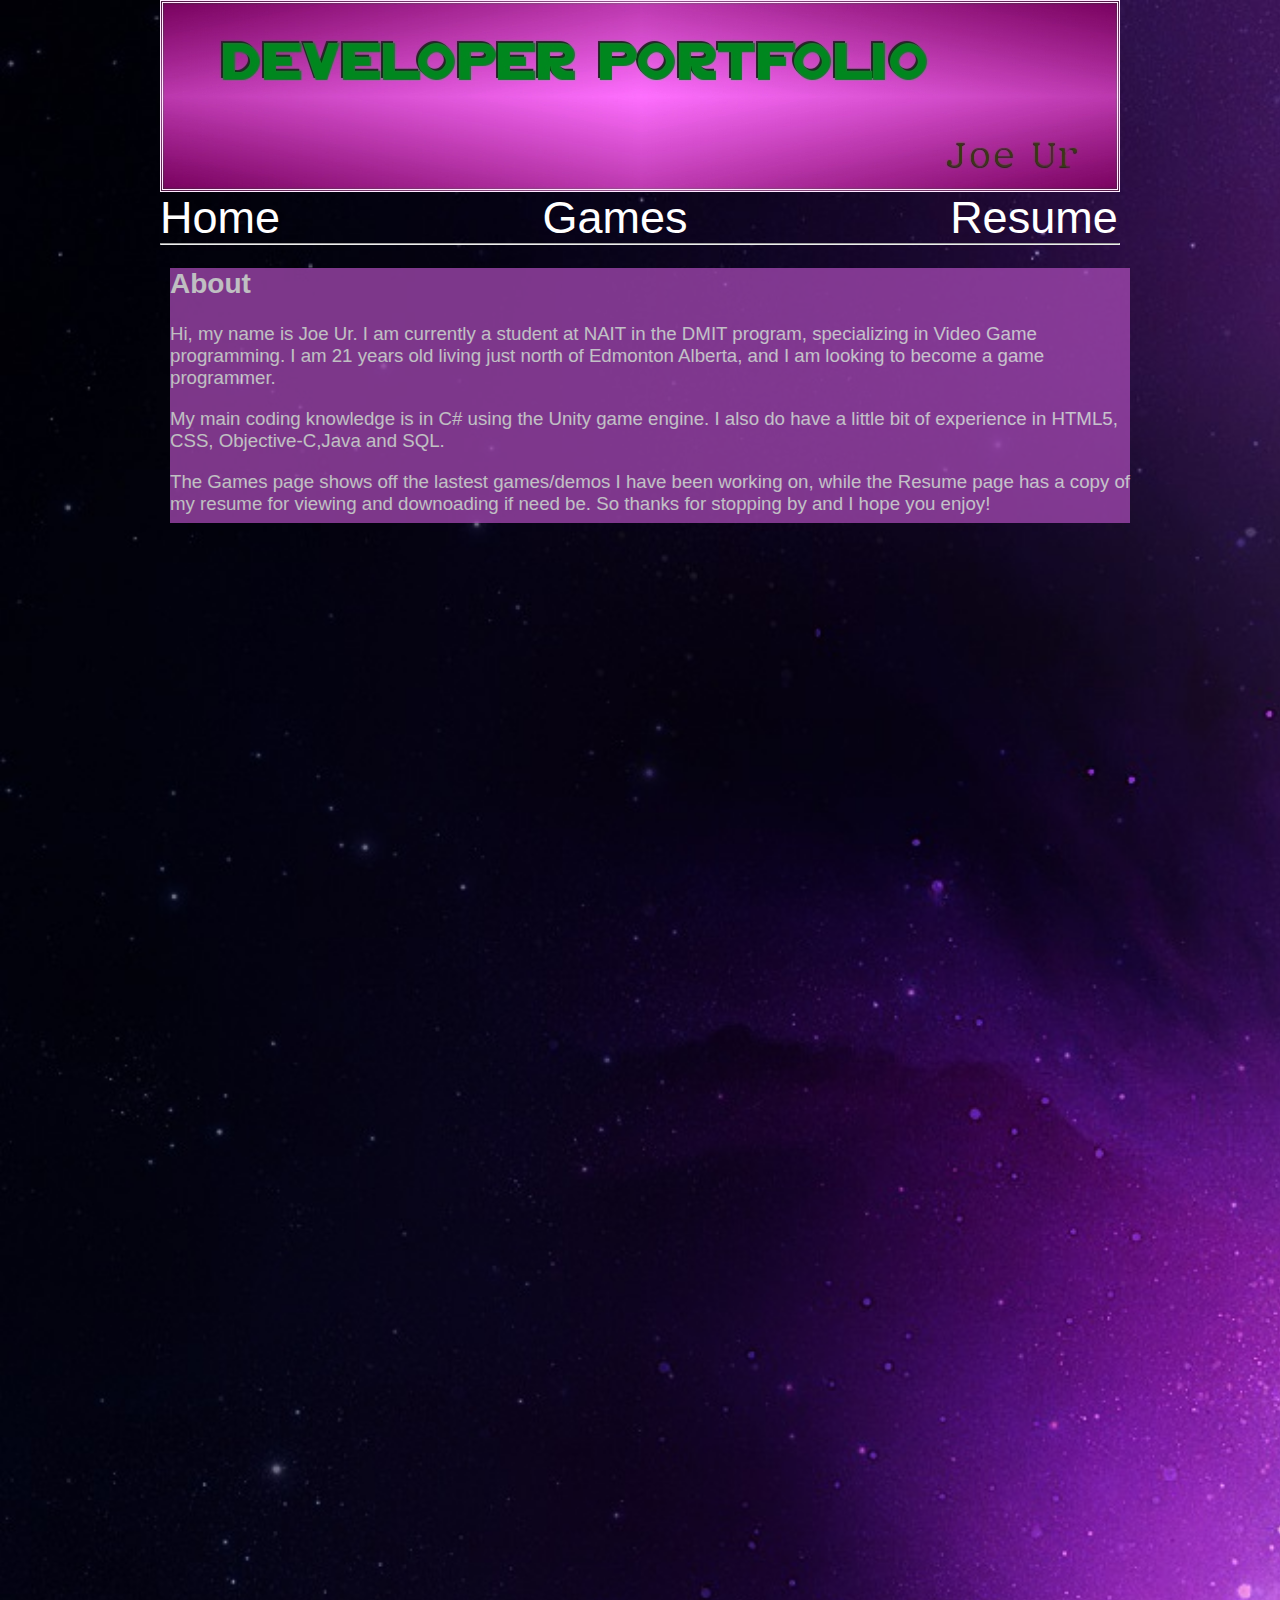
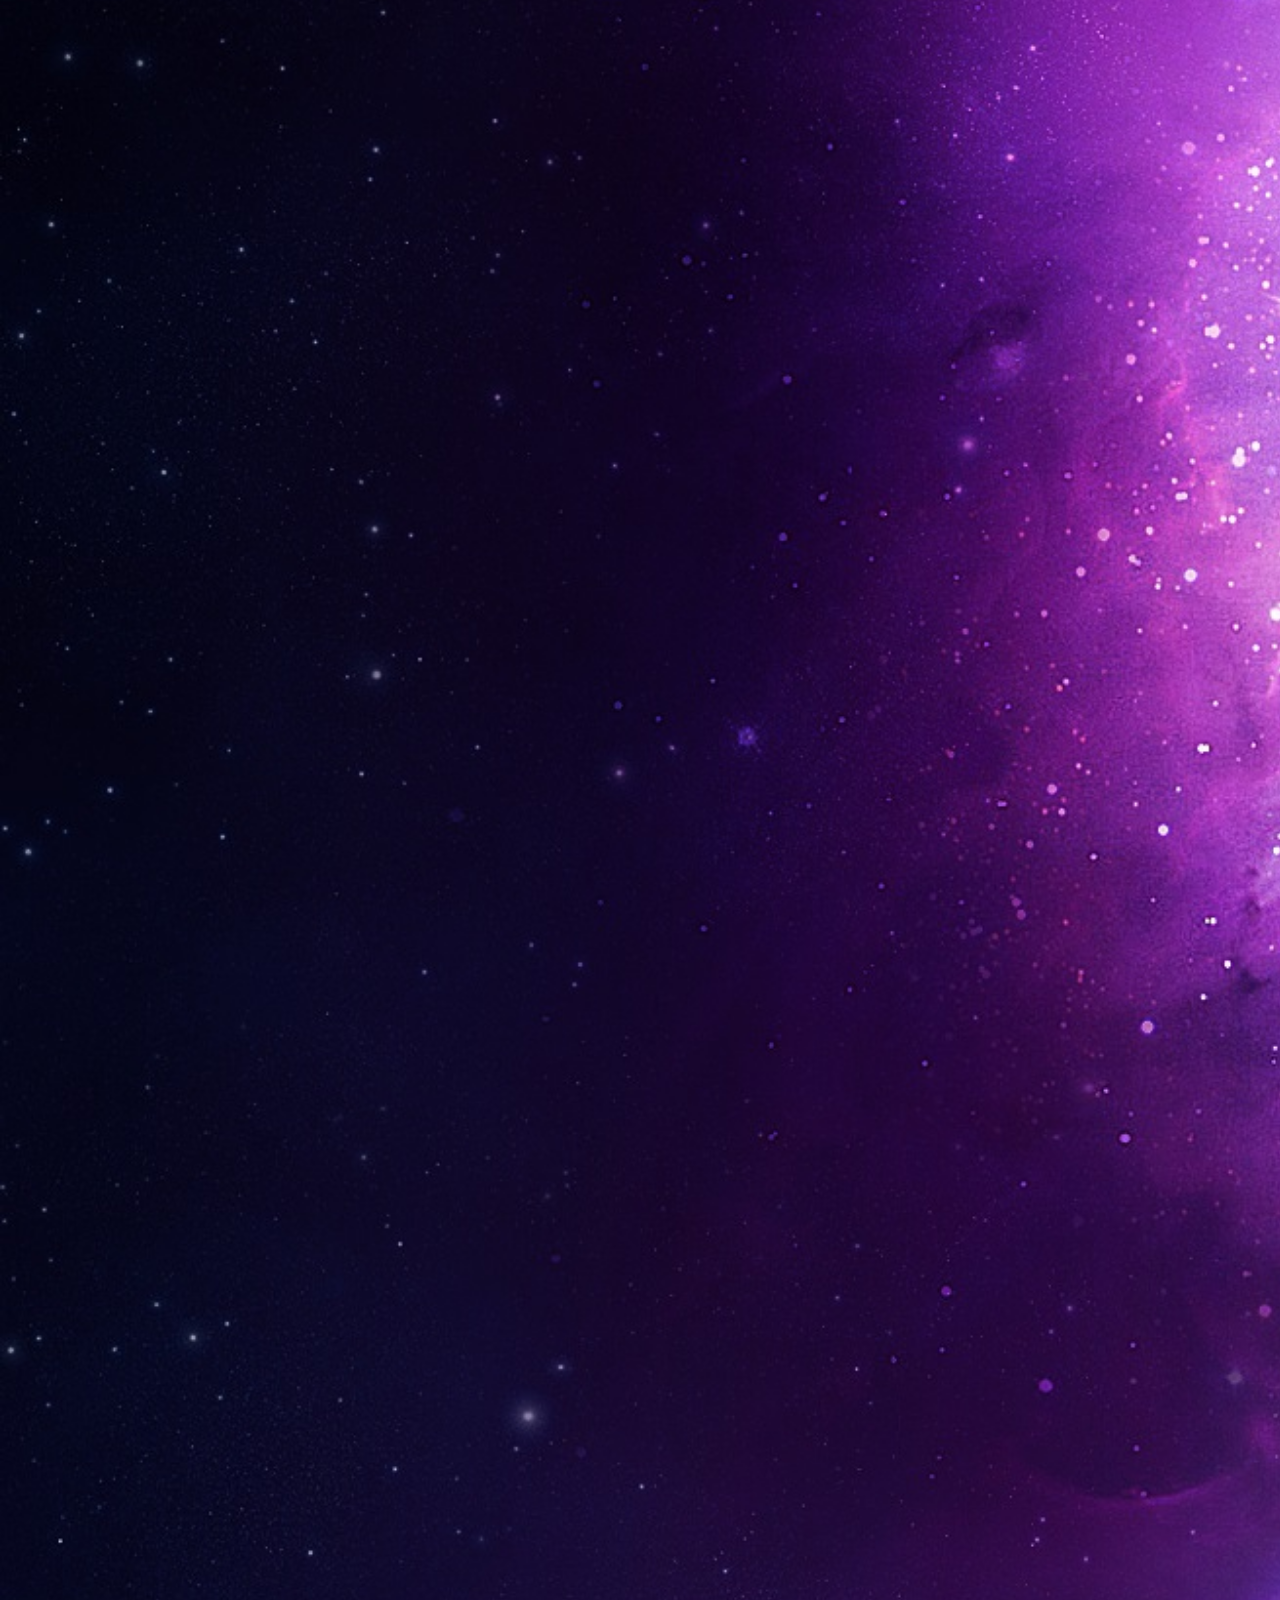
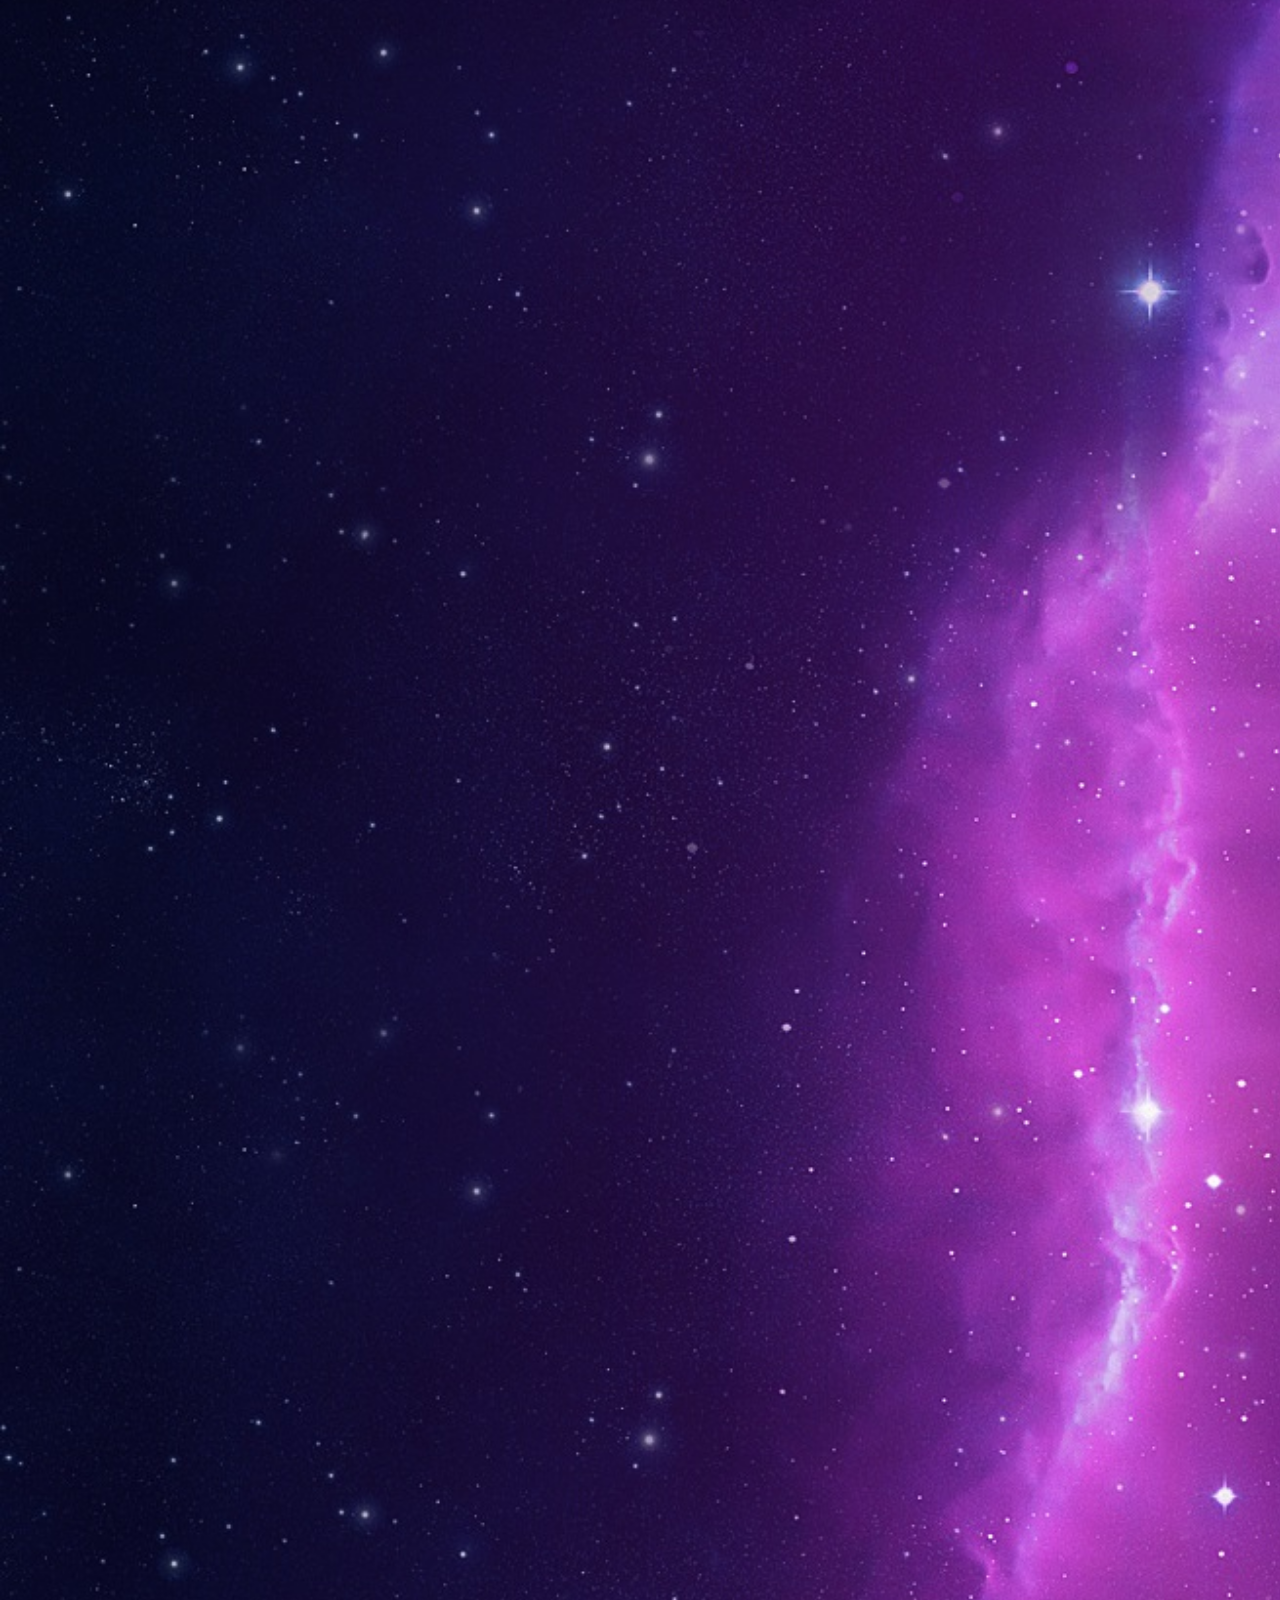
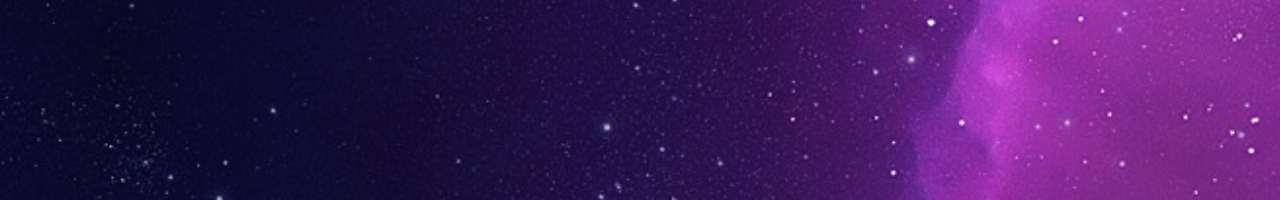
<file: index.html>
<!DOCTYPE html>
<html lang = "en">
	<head>
		<title>Joe Urs' Portfolio</title>
		<meta charset = "utf-8" />
		<meta http-equiv="X-UA-Compatible" content="IE=edge,chrome=1" />
		<link rel="stylesheet" href="stylesheets/styles.css" type="text/css" >
		<link type="text/plain" rel="author" href="http://domain/humans.txt" />
	</head>
	<body style = "font-family:Arial, Helvetica, sans-serif">
	<div id = "wrapper">
		<header>
			<div id = "header">
			</div>
		</header>
		
		<div id="navbar">
				<nav>
					<a href = "index.html" >Home</a>
					<a href = "games.html" style = "margin-left: 250px;">Games</a>
					<a href = "resume.html" style = "margin-left:250px;">Resume</a>
				</nav>
			</div>
		<br>
		<hr/>
		<div style = "width:960px;height:250px;">
			<section style = "padding-left:10px;font-size:14pt" >
				<div style = "align:left;width:960px;height:255px; background-color:#A649B4; opacity:0.75;">
				<div>
				<h2>
					About
				</h2>
					<p>
						Hi, my name is Joe Ur. I am currently a student at NAIT in the DMIT program, specializing in
						Video Game programming. I am 21 years old living just north of Edmonton Alberta, and I am
						looking to become a game programmer.
					</p>
					<p>
						My main coding knowledge is in C# using the Unity game engine. I also do have a little bit of
						experience in HTML5, CSS, Objective-C,Java and SQL.
					</p>
					<P>
						The Games page shows off the lastest games/demos I have been working on, while the Resume page
						has a copy of my resume for viewing and downoading if need be. So thanks for stopping by and I 
						hope you enjoy!
					</P>
					
			</section>
		</div>
	</div>
	</body>
</html>
</file>
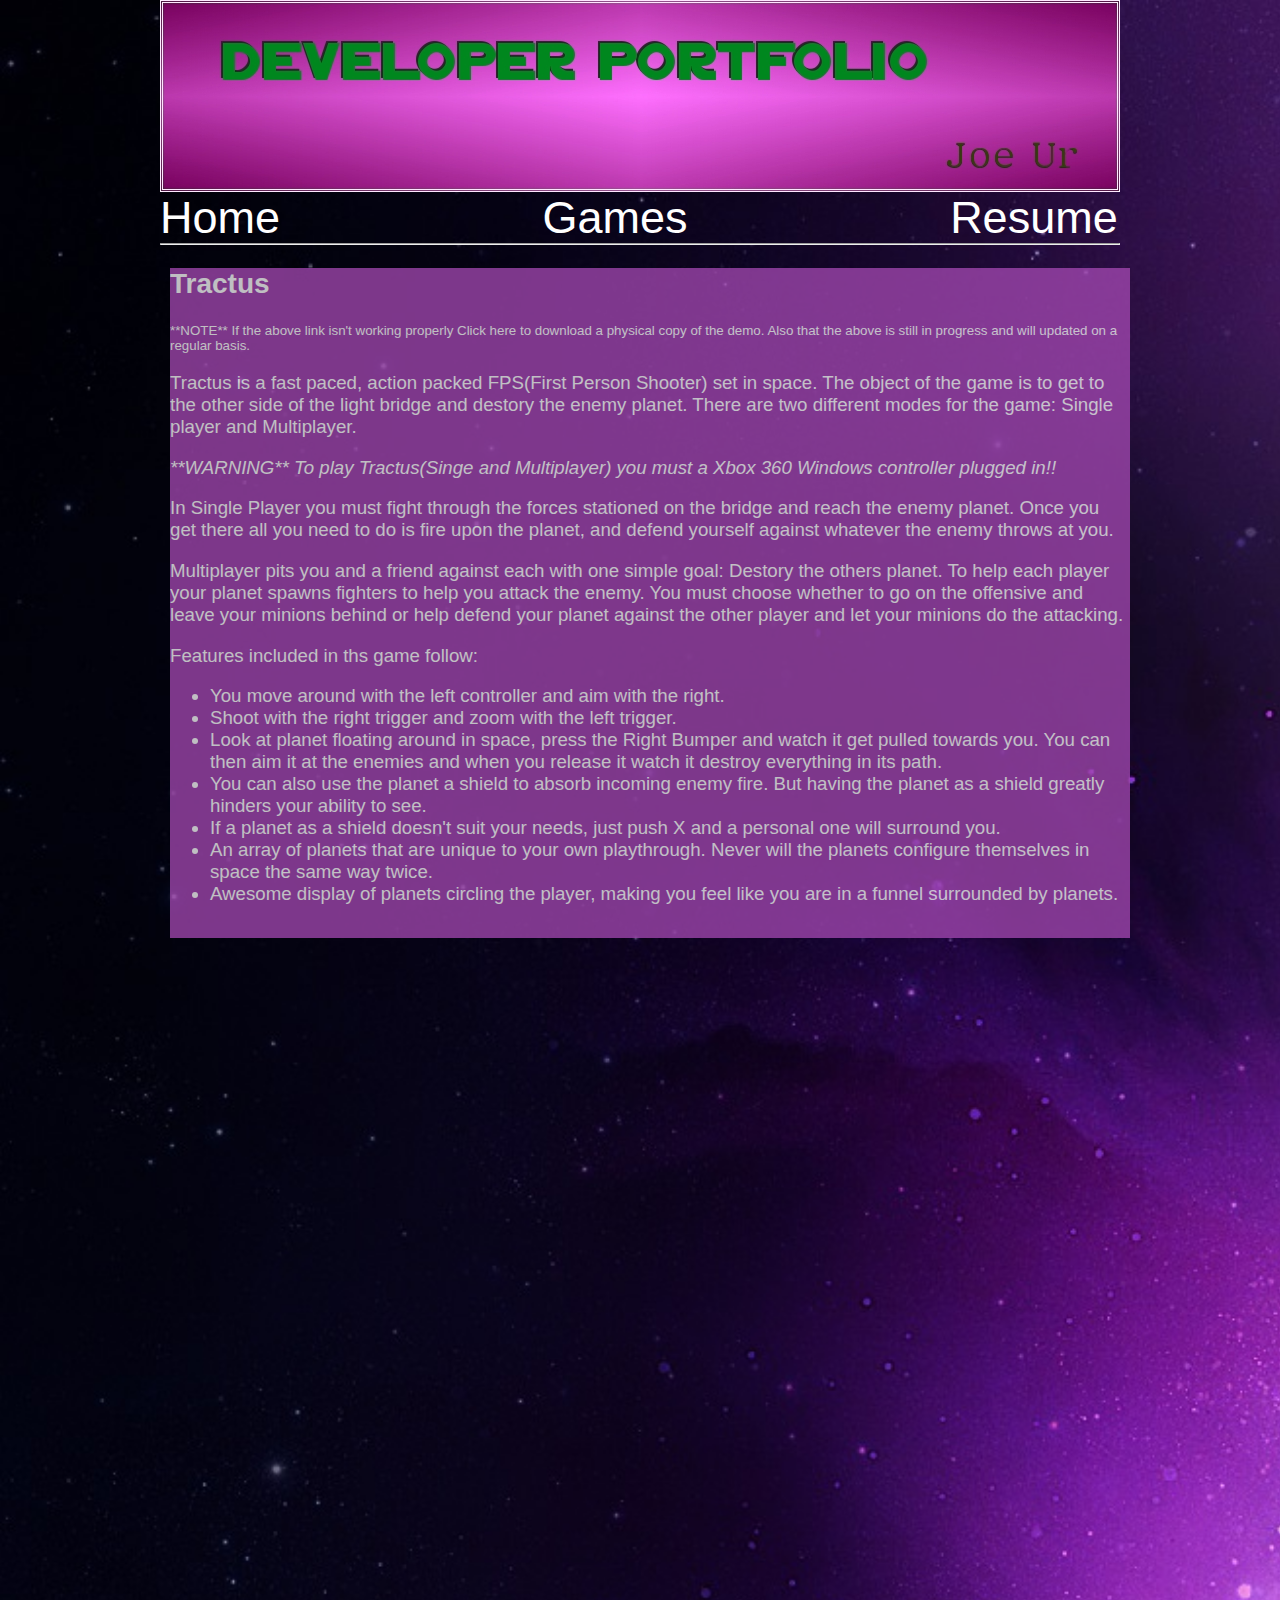
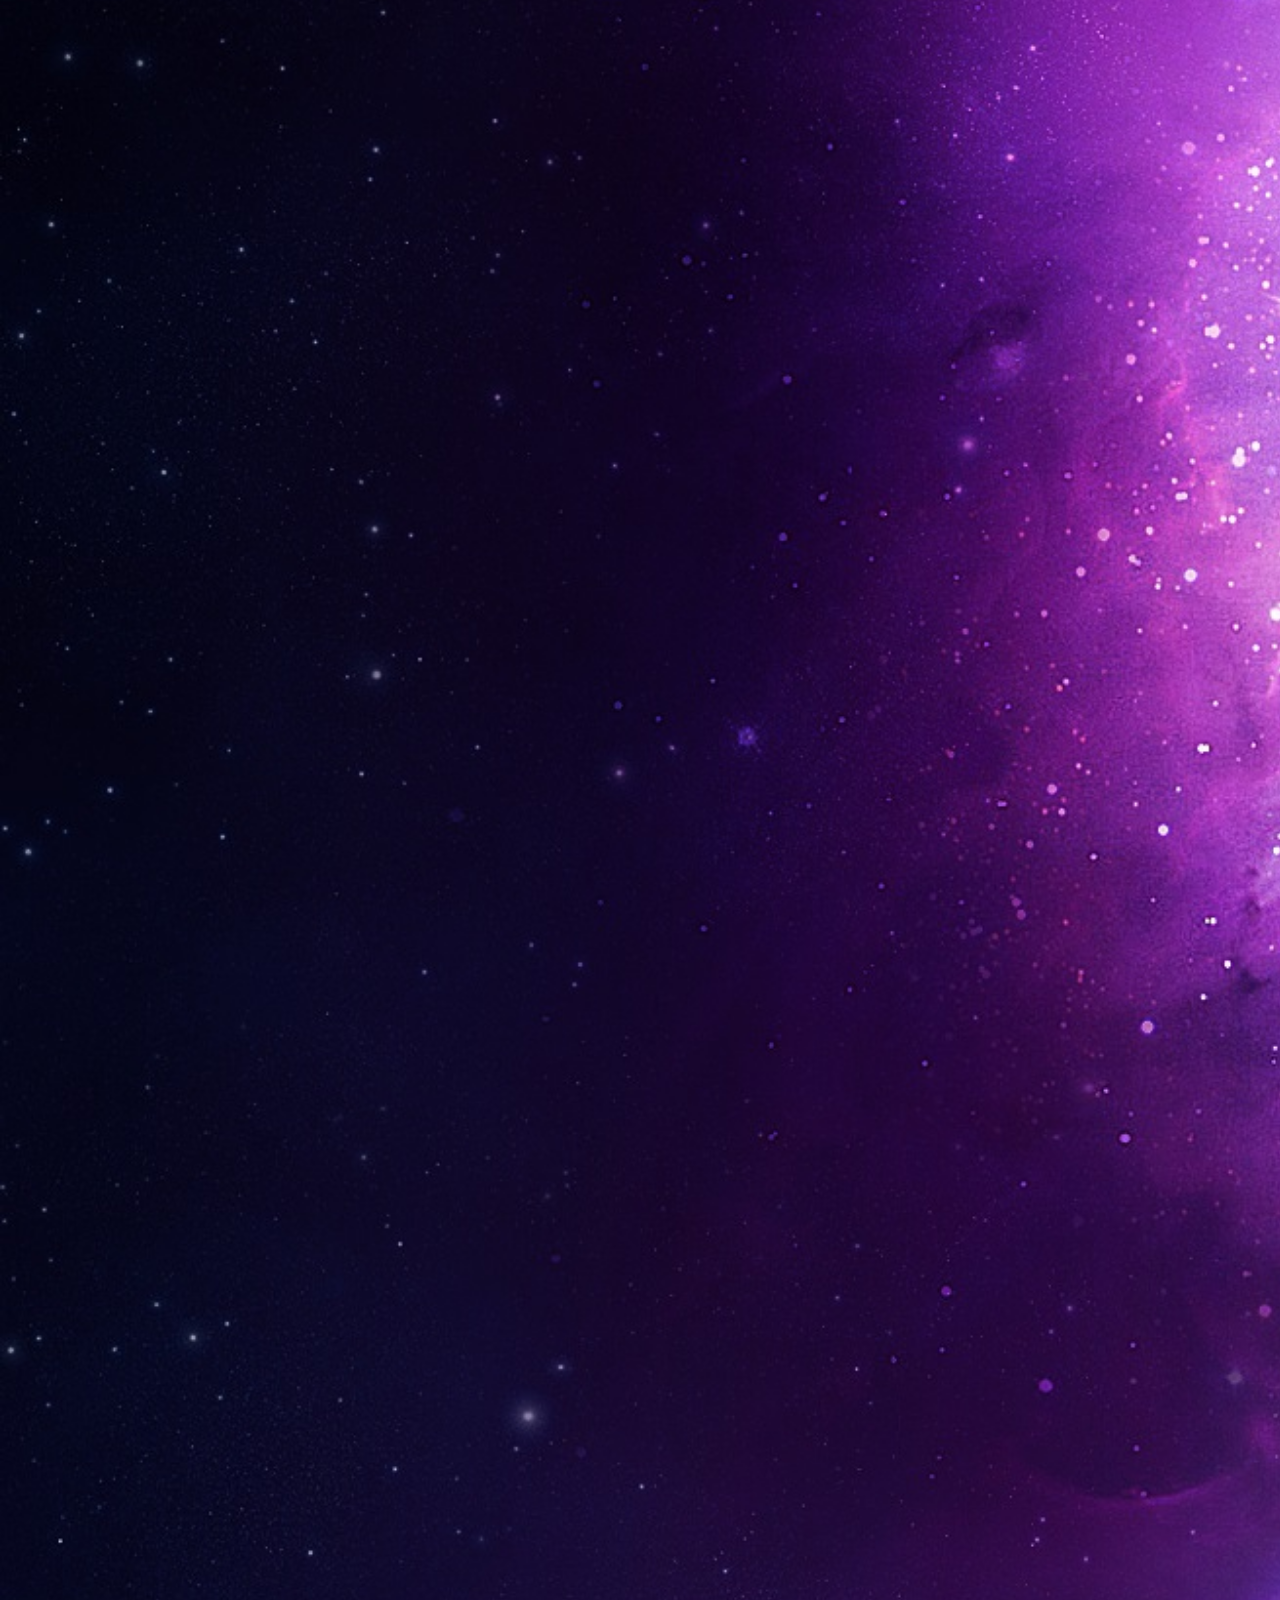
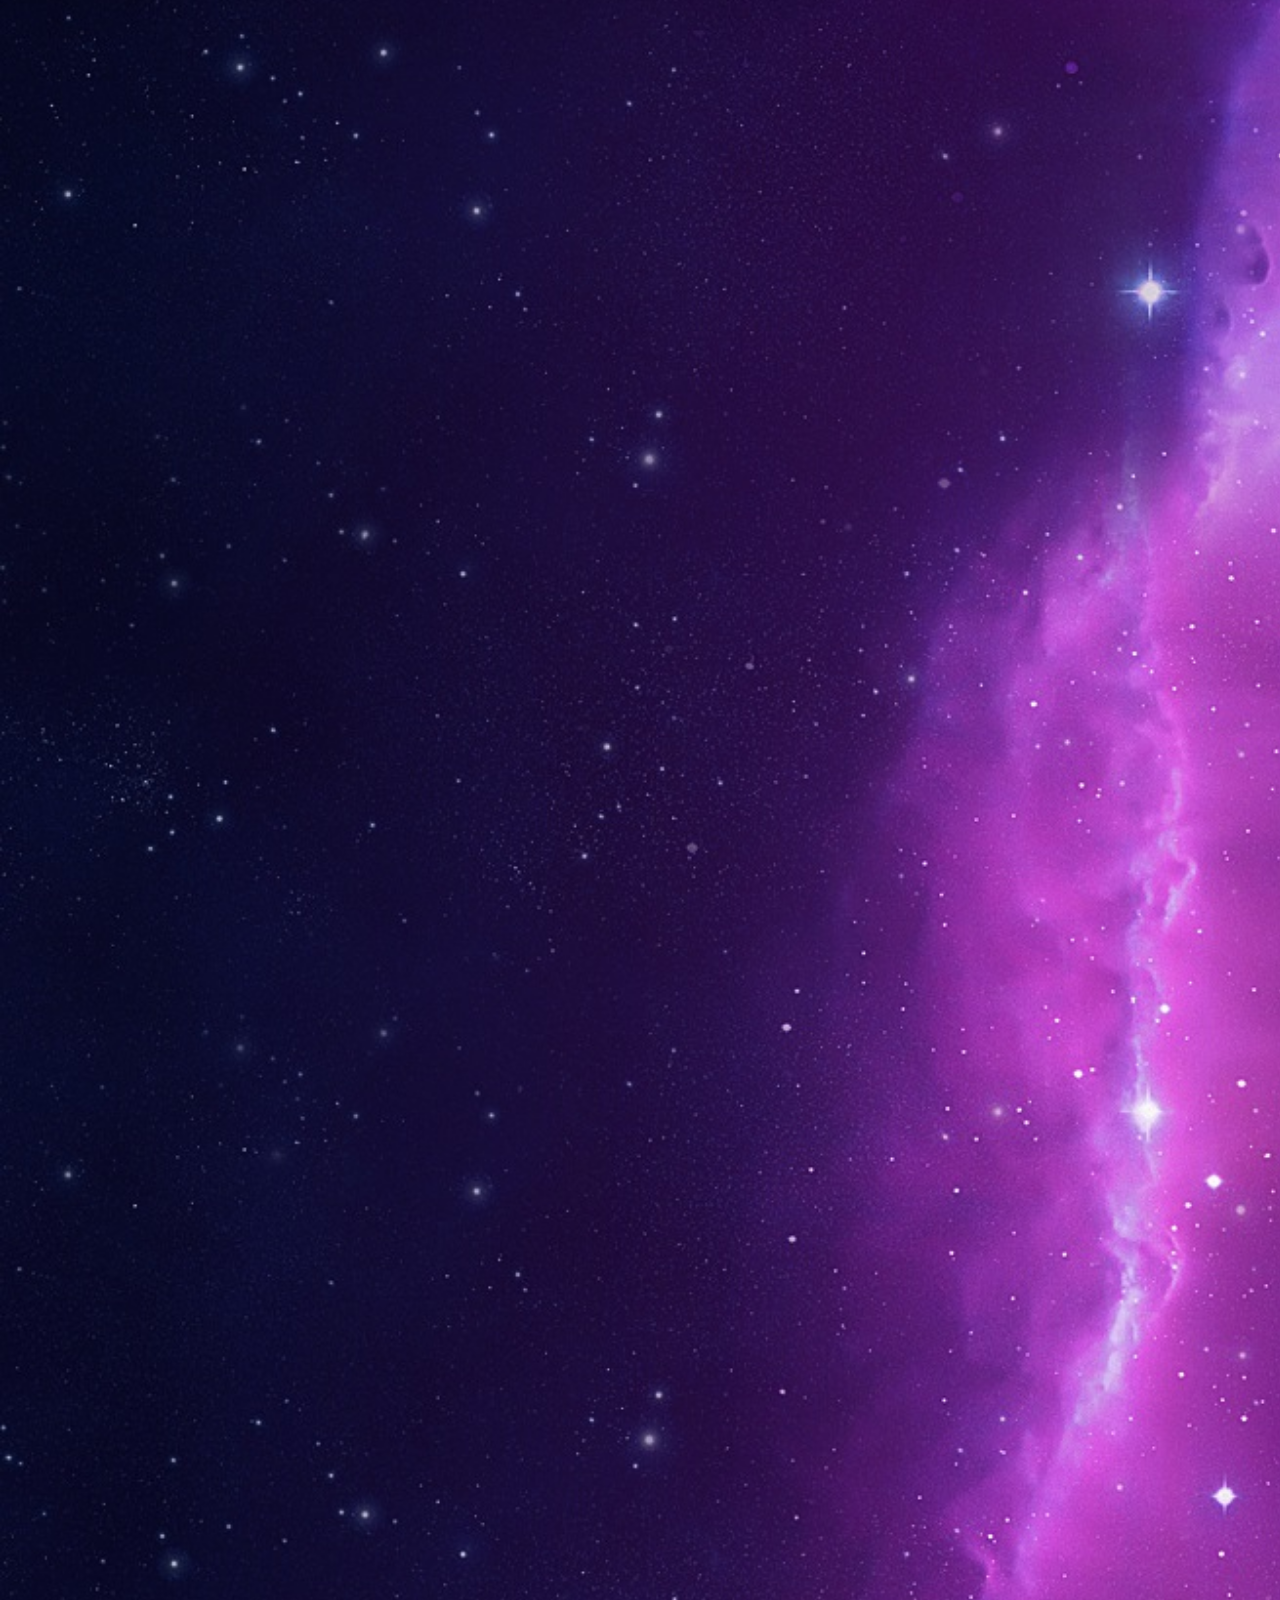
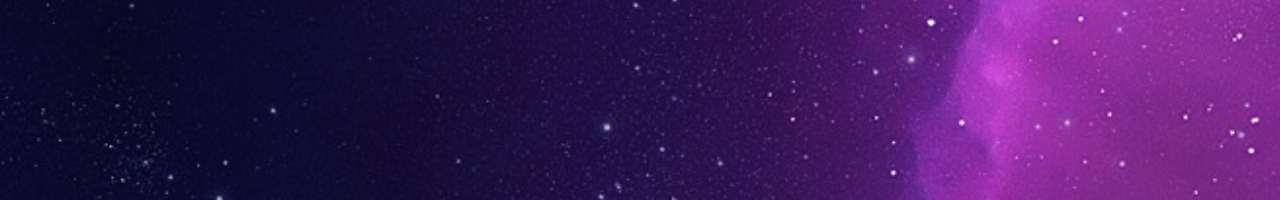
<file: games.html>
<!DOCTYPE html>
<html lang = "en">
	<head>
		<title>Joe Urs' Portfolio</title>
		<meta charset = "utf-8" />
		<meta http-equiv="X-UA-Compatible" content="IE=edge,chrome=1" />
		<link rel="stylesheet" href="stylesheets/styles.css" type="text/css" >
		<link type="text/plain" rel="author" href="http://domain/humans.txt" />
	</head>
	<body style = "font-family:Arial, Helvetica, sans-serif">
	<div id = "wrapper">
		<header>
			<div id = "header">
			</div>
		</header>
		<div id="navbar">
				<nav>
					<a href = "index.html" >Home</a>
					<a href = "games.html" style = "margin-left: 250px;">Games</a>
					<a href = "resume.html" style = "margin-left:250px;">Resume</a>
				</nav>
			</div>
		<br>
		<hr/>
		<div style = "width:800px;height:250px;">
			<section style = "padding-left:10px;font-size:14pt" >
			<div style = "align:left;width:960px;height:670px; background-color:#A649B4; opacity:0.75;">
				<div>
				<h2>
					<a href = "Web.html">Tractus</a href>
				</h2>
				<p style = "font-size:10pt">
					**NOTE** If the above link isn't working properly <a href = "Tractus_Demo.zip">Click here to download a physical copy of the demo.</a>
					Also that the above is still in progress and will updated on a regular basis.
				</p>
				<p>
					Tractus is a fast paced, action packed FPS(First Person Shooter) set in space. The object of the game is to get to the other side of the light bridge and destory the enemy planet. 
					There are two different modes for the game: Single player and Multiplayer.
					
				</p>
				<p>
					<em>**WARNING** To play Tractus(Singe and Multiplayer) you must a Xbox 360 Windows controller plugged in!!</em>
				</p>
				<p>
					In Single Player you must fight through the forces stationed on the bridge and reach the enemy planet. Once you get there all you need to do is fire upon the planet, and defend 
					yourself against whatever the enemy throws at you.
				</p>
				<p>
					Multiplayer pits you and a friend against each with one simple goal: Destory the others planet. To help each player your planet spawns fighters to help you attack the enemy. 
					You must choose whether to go on the offensive and leave your minions behind or help defend your planet against the other player and let your minions do the attacking.
				</p >
			   <p >
					Features included in ths game follow:
			   <p>
			   <ul>
					
					<li>
						 You move around with the left controller and aim with the right.
					</li>
					<li>
						Shoot with the right trigger and zoom with the left trigger.
					</li>
					<li>
						Look at planet floating around in space, press the Right Bumper and watch it get pulled towards you. You can then aim it at the enemies and when you release it 
						watch it destroy everything in its path.
					</li>
					<li>
						You can also use the planet a shield to absorb incoming enemy fire. But having the planet as a shield greatly hinders your ability to see.
					</li>
					<li>
						If a planet as a shield doesn't suit your needs, just push X and a personal one will surround you.
					</li>
					<li>
						An array of planets that are unique to your own playthrough. Never will the planets configure themselves in space the same way twice.
					</li>
					<li>
						Awesome display of planets circling the player, making you feel like you are in a funnel surrounded by planets.
					</li>
				</ul>	
				
			</section>
			
		</div>
		
	</div>
	</body>
</html>
</file>
<file: stylesheets/styles.css>
body
{	background-image:url(../image/Purple-Space.jpg);
	background-size:cover;
	color:white;
	margin:auto;
}
#wrapper
{
	width:960px;
	height:5000px;
	margin-right:auto;
	margin-left:auto;
}
#navbar
{
	font-family:Arial, Helvetica, sans-serif;
	font-size: 45px;
	height:25px;
	width:960px;
	
}
#header
{
	background-image:url(../image/banner.jpg);
	width:960px;
	height:192px;
}
#tractus_info
{
	
	width:800px;
	height:250px;
}

a:hover
{
	color:red;
}
a
{
	text-decoration:none;
	color:white;
}
</file>
